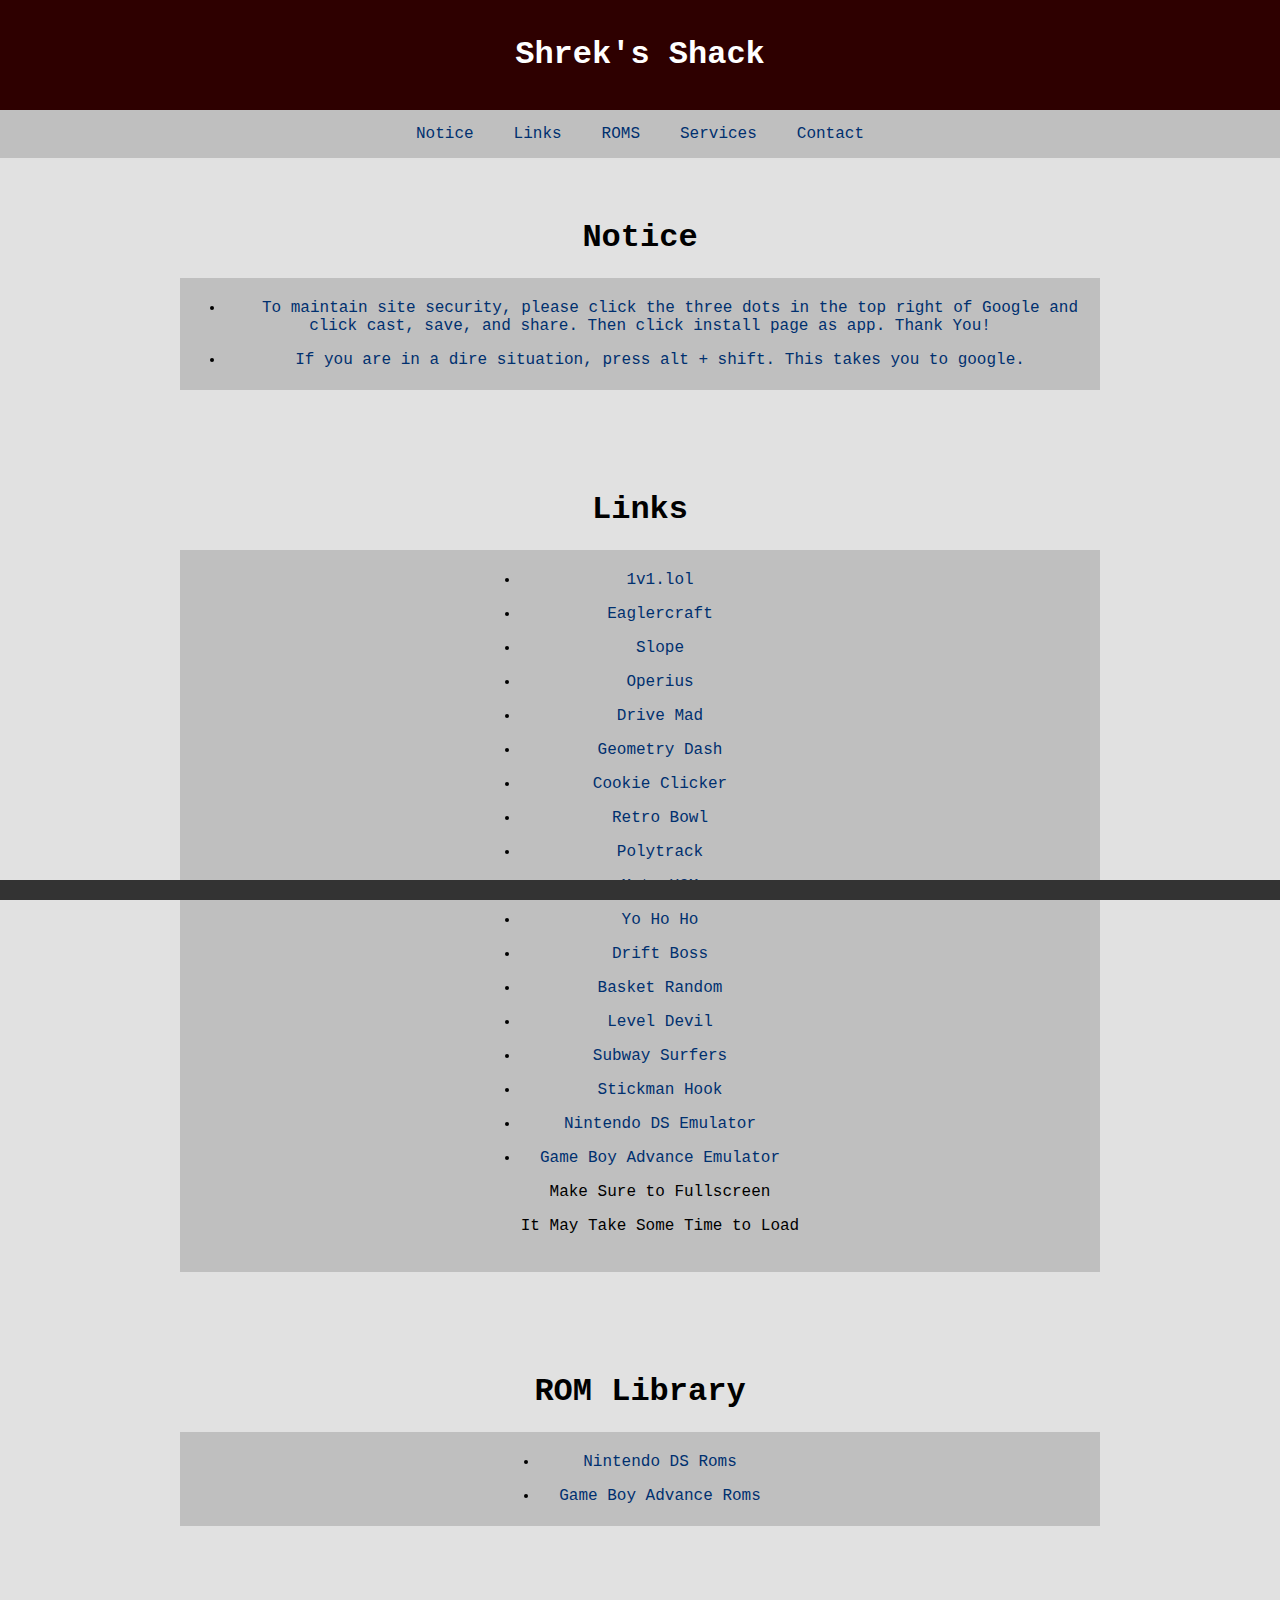
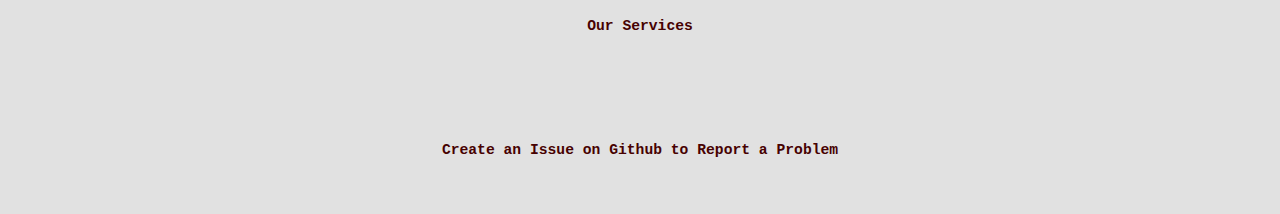
<file: index.html>
<!DOCTYPE html>
<html lang="en">
<head>
    <meta charset="UTF-8">
    <meta name="viewport" content="width=device-width, initial-scale=1.0, noindex, nofollow">
    <title>Home I Schoology</title>
    <link rel="icon" href="https://resources.finalsite.net/images/f_auto,q_auto/v1626100427/k12albemarleorg/uj41eppe27bunrvhwnep/PowerSchoolLogos_Vertical-01.png" type="image/x-icon">
    <style>
        body {
            font-family: 'Courier New', Courier, monospace;
            background-color: #e1e1e1;
            margin: 0;
            padding: 0;
        }

        header {
            background-color: #2e0000;
            color: #ffffff;
            padding: 15px;
            text-align: center;
        }

        nav {
            background-color: #bfbfbf;
            display: flex;
            justify-content: center;
            padding: 5px;
        }

        nav a {
            color: #00306f;
            text-decoration: black;
            padding: 10px 20px;
            margin: 5 15px;
            border-radius: 5px;
            transition: background-color 0.3s ease;
        }

        nav a:hover {
            background-color: #0099cc;
        }

        section {
            padding: 40px 160px;
            text-align: center;
        }

        section h2 {
            color: #470101;
            font-size: 2rex;
        }

        footer {
            background-color: #333;
            color: #3f0202;
            text-align: center;
            padding: 10px;
            position: fixed;
            width: 100%;
            bottom: 0;
        }

        .container {
            max-width: 1200px;
            margin: 0 auto;
            padding: 0 20px;
        }
    </style>
    <script>
        // Function to handle key press and open the file
        function handleKeyPress(event) {
            // Check if both Alt and Shift are pressed together
            if (event.altKey && event.shiftKey) {
                // Open the file by redirecting the browser
                window.location.href = 'https://www.google.com'; // Use the actual file path
            }
        }

        // Add event listener to listen for key press
        document.addEventListener('keydown', handleKeyPress);
    </script>
</head>
<body>
    <header>
        <h1>Shrek's Shack</h1>
    </header>
    
    <nav>
        <a href="#Notice">Notice
        <a href="#Links">Links</a>
        <a href="#ROMS">ROMS</a>
        <a href="#services">Services</a>
        <a href="#contact">Contact</a>
    </nav>



     <section id="Notice">
        <div class="container">
            <h1>Notice</h1>
        <nav>
             <ul>
                <li><a href="" target="_blank">To maintain site security, please click the three dots in the top right of Google and click cast, save, and share. Then click install page as app. Thank You!</a></li>
            <p>     </p>
            <li><a href="" target="_blank">If you are in a dire situation, press alt + shift. This takes you to google.</a></li>
         
        </div>
    </section>


                
    
    <section id="Links">
        <div class="container">
            <h1>Links</h1>
        <nav>
            <ul>
                <li><a href="https://shartshrek.github.io/1v1.lol" target="_blank">1v1.lol</a></li>
            <p>     </p>
                <li><a href="https://shartshrek.github.io/Eaglercraft" target="_blank">Eaglercraft</a></li>
            <p>     </p>
                <li><a href="https://shartshrek.github.io/qwsdkmizoi" target="_blank">Slope</a></li>
            <p>     </p>
                <li><a href="https://shartshrek.github.io/Operius" target="_blank">Operius</a></li>
            <p>     </p>
                <li><a href="https://thesafe-house.github.io/drive-mad" target="_blank">Drive Mad</a></li>
            <p>     </p>
                <li><a href="https://shartshrek.github.io/Lite" target="_blank">Geometry Dash</a></li>
            <p>     </p>
                <li><a href="https://shartshrek.github.io/Cookie" target="_blank">Cookie Clicker</a>
            <p>     </p>
                <li><a href="https://shartshrek.github.io/Retro" target="_blank">Retro Bowl</a>
            <p>     </p>
                <li><a href="https://shartshrek.github.io/Poly" target="_blank">Polytrack</a>
            <p>     </p>
                <li><a href="https://shartshrek.github.io/Moto/" target="_blank">Moto X3M</a></li>
            <p>     </p>
                <li><a href="https://shartshrek.github.io/YoHoHo/" target="_blank">Yo Ho Ho</a></li>
            <p>     </p>
                <li><a href="https://shartshrek.github.io/Drift/" target="_blank">Drift Boss</a></li>
            <p>     </p>
                <li><a href="https://shartshrek.github.io/Basket/" target="_blank">Basket Random</a></li>
            <p>     </p>
                <li><a href="https://shartshrek.github.io/Devil/" target="_blank">Level Devil</a></li>
            <p>     </p>
                <li><a href="https://shartshrek.github.io/Surf/" target="_blank">Subway Surfers</a></li>
            <p>     </p>
                <li><a href="https://shartshrek.github.io/Hook/" target="_blank">Stickman Hook</a></li>
            <p>     </p>
                <li><a href="https://shartshrek.github.io/DS/" target="_blank">Nintendo DS Emulator</a></li>
            <p>     </p>
                <li><a href="https://shartshrek.github.io/GBA/" target="_blank">Game Boy Advance Emulator</a></li>
            <p>  Make Sure to Fullscreen </p>
            <p> It May Take Some Time to Load </p>
        </div>
    </section>

    <section id="ROMS">
        <div class="container">
            <h1>ROM Library</h1>
        <nav>
            <ul>
                <li><a href="https://drive.google.com/drive/folders/15oMGqs4XKgWLD-tzzafkWW9kOEkr13jC?usp=drive_link" target="_blank">Nintendo DS Roms</a></li>
            <p>     </p>
                <li><a href="https://drive.google.com/drive/folders/1u1YXUhGy7EHy20RnDuub9mLRZh4aJayG?usp=drive_link" target="_blank">Game Boy Advance Roms</a></li>
        </div>
    </section>

    <section id="services">
        <div class="container">
            <h2>Our Services</h2>
            <p></p>
        </div>
    </section>

    <section id="contact">
        <div class="container">
            <h2>Create an Issue on Github to Report a Problem</h2>
            <p></p>
        </div>
    </section>
    
    <footer>
    </footer>
</body>
</html>
</file>
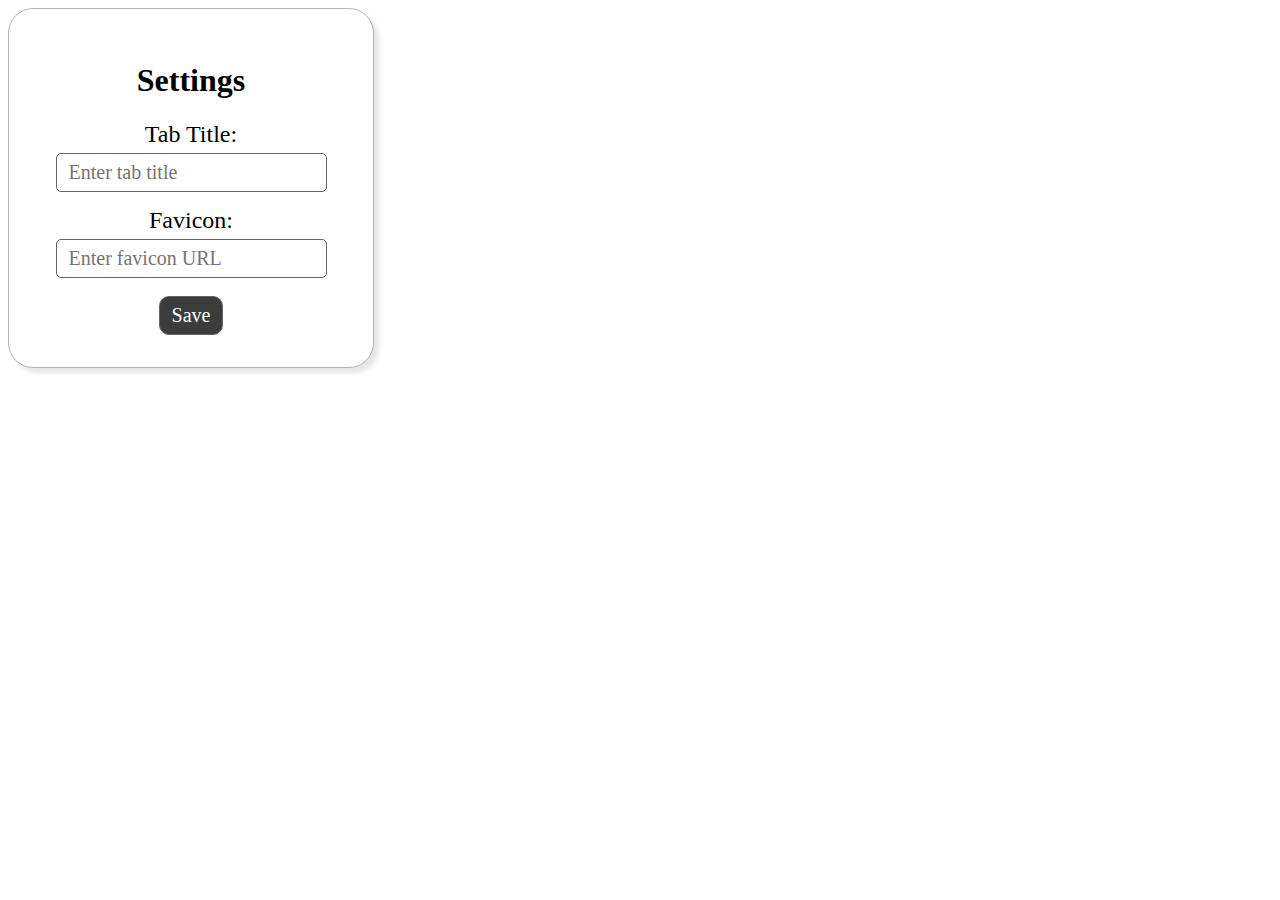
<file: settings.html>
<!DOCTYPE html>
<html lang="en">

<head>
    <meta charset="UTF-8">
    <meta name="viewport" validation="width=device-width, initial-scale=1.0">
    <title>The Safe-House</title>
    <link rel="stylesheet" href="style.css">
    <link rel="icon" type="image/x-icon" href="assets/TheSafe-House-favicon.png">
    <link href="https://fonts.googleapis.com/css?family=Montserrat" rel="stylesheet">
</head>

<body>
    <form id="settings-form">
        <h1>Settings</h1>
        <label>Tab Title:</label>
        <input id="tab-title" placeholder="Enter tab title">
        <label>Favicon:</label>
        <input id="favicon-url" placeholder="Enter favicon URL">
        <input id="save-btn" type="submit" value="Save" onclick="saveSettings()">
    </form>
</body>

</html>
</file>
<file: style.css>
input {
    font-family: "Times New Roman";
    font-size: 20px;
    padding: 7px 12px;
    border-radius: 5px;
    border: 1px solid rgb(100, 100, 100);
}

#games-container {
    margin: 0;
    padding: 0;
    font-family: "Times New Roman";
    display: flex;
    justify-content: center;
    flex-wrap: wrap;
}

.games {
    border: 1px solid rgb(180, 180, 180);
    border-radius: 25px;
    box-shadow: 5px 5px 5px rgba(0, 0, 0, 0.1);
    padding: 20px;
    text-align: center;
    max-width: 420px;
    transition-duration: 0.1s;
    margin: 25px;
}

.games .game-logo {
    max-width: 50%;
    height: auto;
    border-radius: 50px;
    margin-top: 10px;
    margin-bottom: 20px;
}

.games .game-title {
    font-family: "Times New Roman";
    margin: 0;
    color: rgb(70, 70, 70);
}

.games .game-text {
    font-family: "Times New Roman";
    color: rgb(85, 85, 85);
}

.games:hover {
    border: 2px solid rgb(0, 127, 255);
    cursor: pointer;
}

#btn-container {
    position: absolute;
    top: 0;
    right: 0;
    margin-top: 5px;
    margin-right: 5px;
}

.btn {
    position: absolute;
    top: 0;
    right: 0;
    margin-top: 5px;
    margin-right: 5px;
    padding: 8px;
    border-radius: 8px;
    border: 1px solid black;
    background-color: rgba(245, 245, 245, 0.2);
    transition-duration: 0.1s;
}

.btn:hover {
    cursor: pointer;
    background-color: rgba(245, 245, 245, 0.8);
}

.btn img {
    width: 30px;
    height: 30px;
}

#settings-form {
    font-family: "Times New Roman";
    background-color: white;
    border-radius: 25px;
    border: 1px solid rgb(180, 180, 180);
    box-shadow: 5px 5px 5px rgba(0, 0, 0, 0.1);
    padding: 32px;
    text-align: center;
    width: 300px;
}

#settings-form label {
    margin-top: 15px;
    display: block;
    font-size: 24px;
    margin-bottom: 5px;
}

#save-btn {
    margin-top: 18px;
    border-radius: 10px;
    background-color: rgb(60, 60, 60);
    color: white;
}

#save-btn:hover {
    cursor: pointer;
    background-color: rgb(80, 80, 80);
}
</file>
